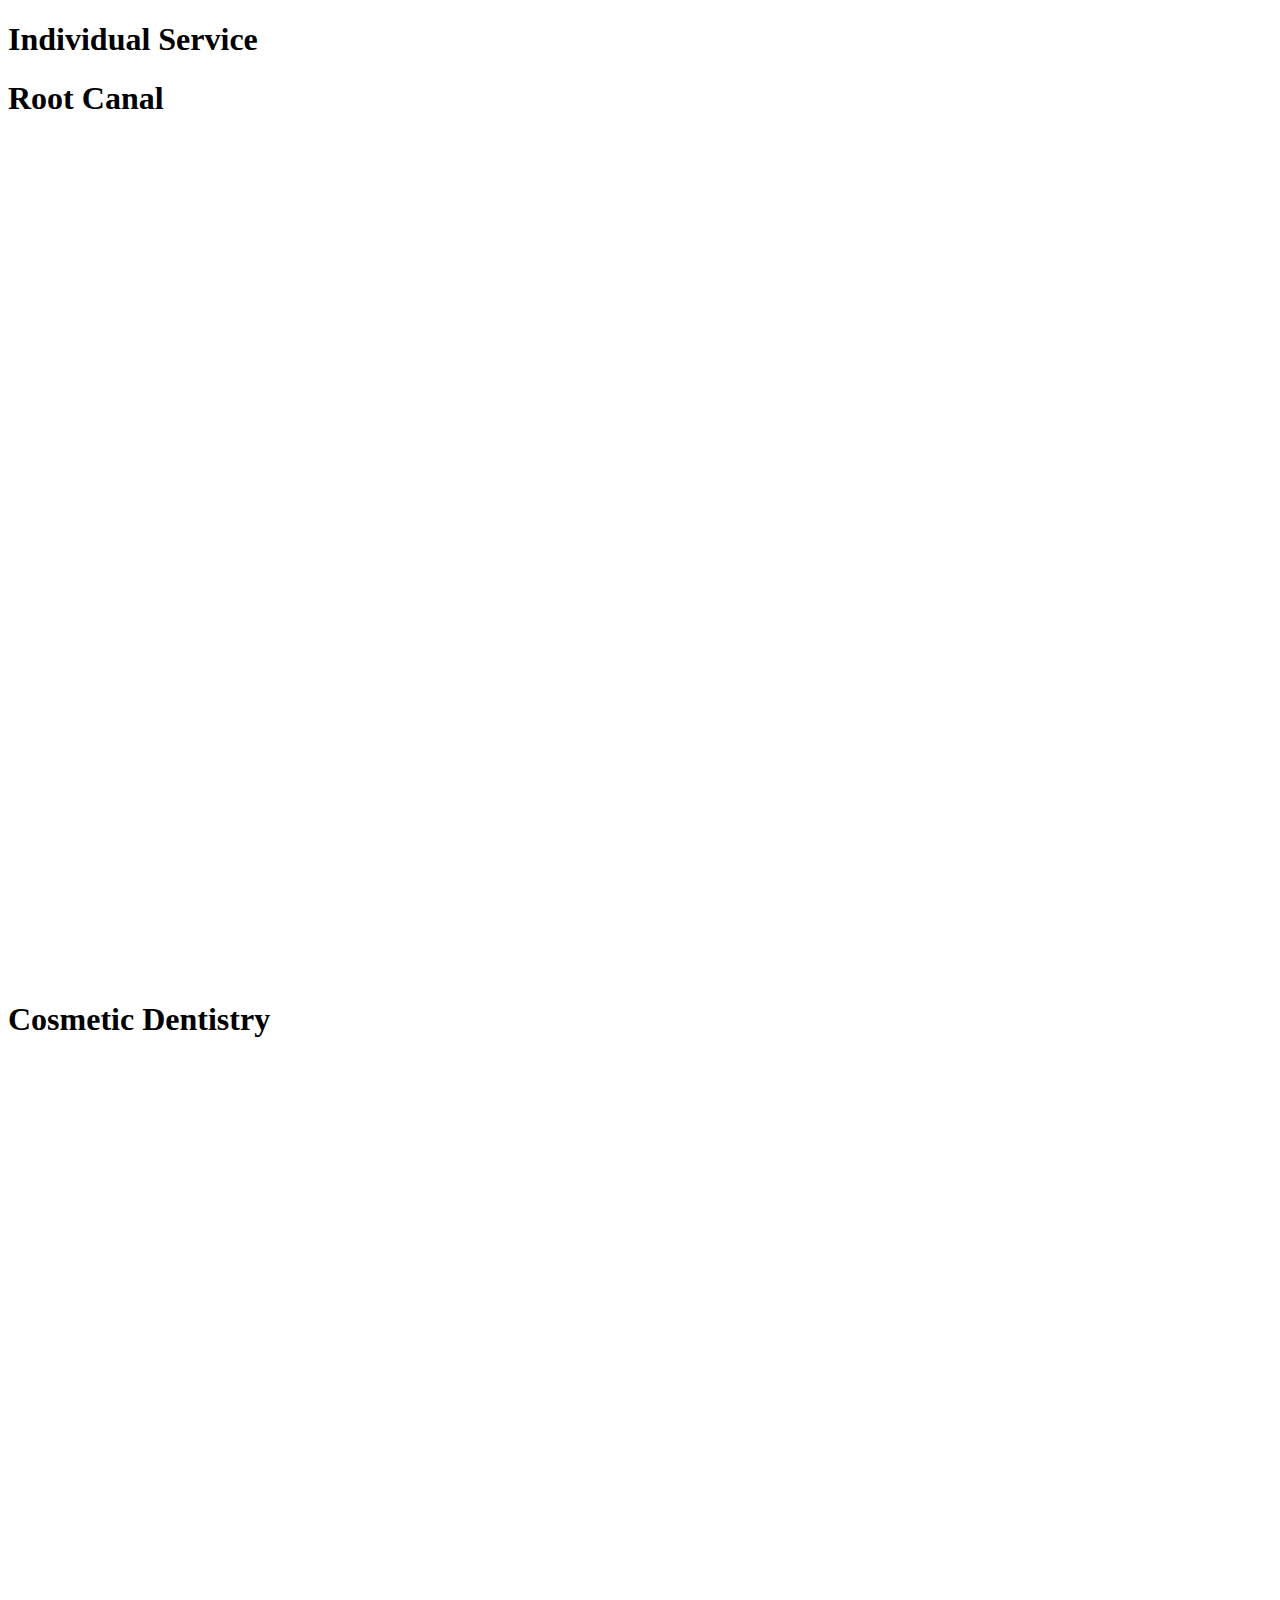
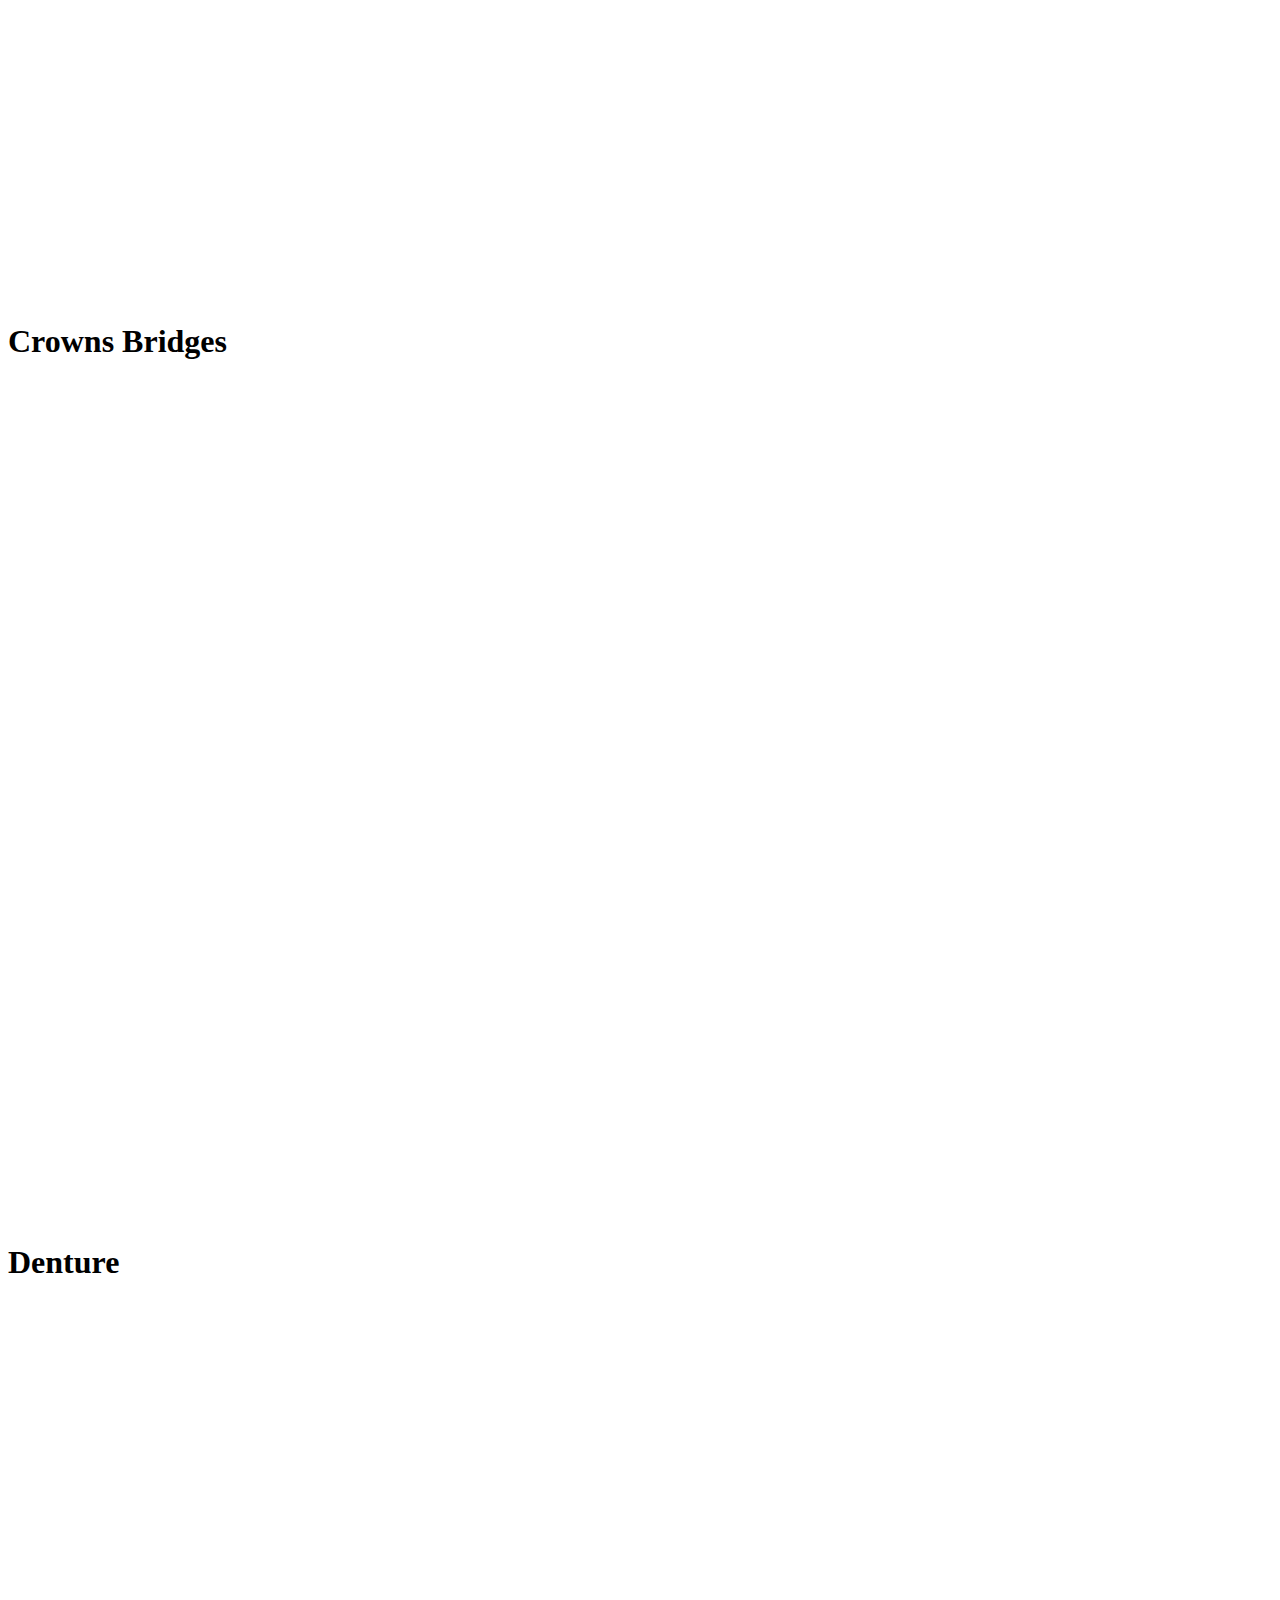
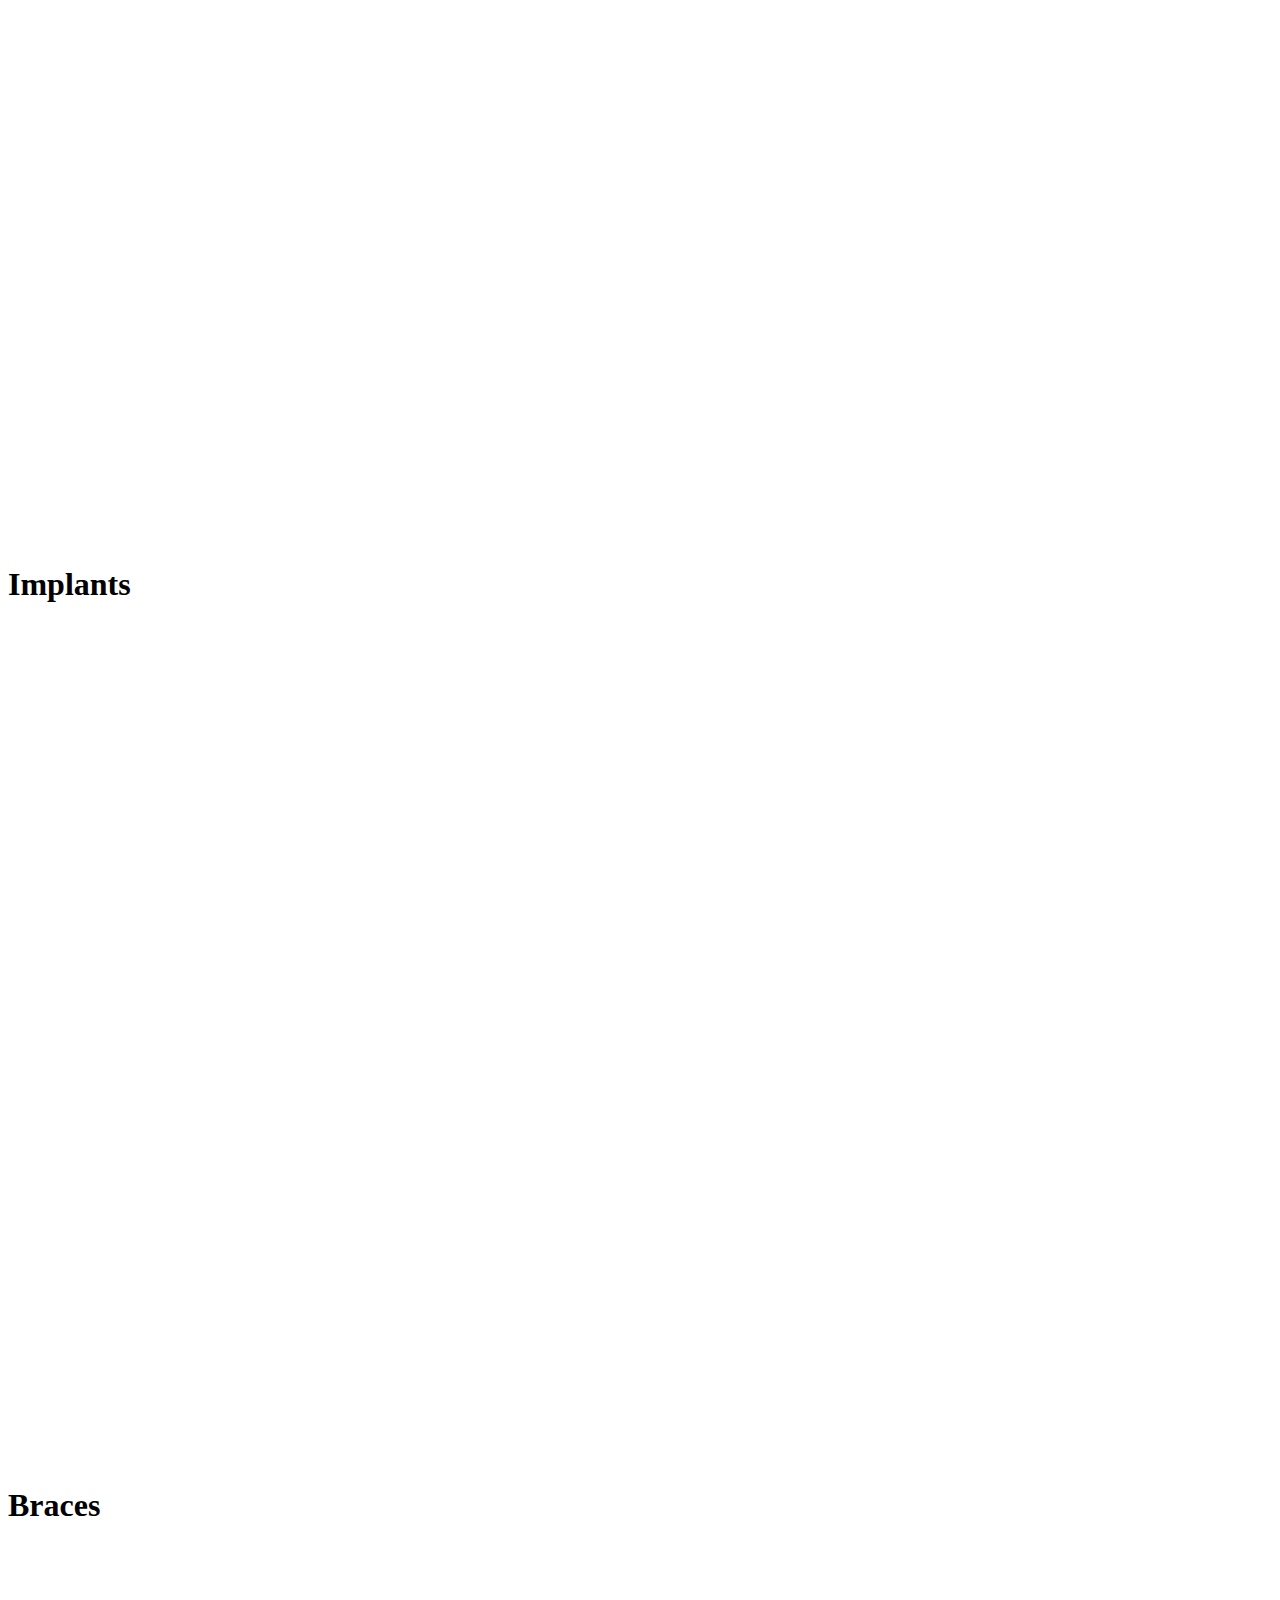
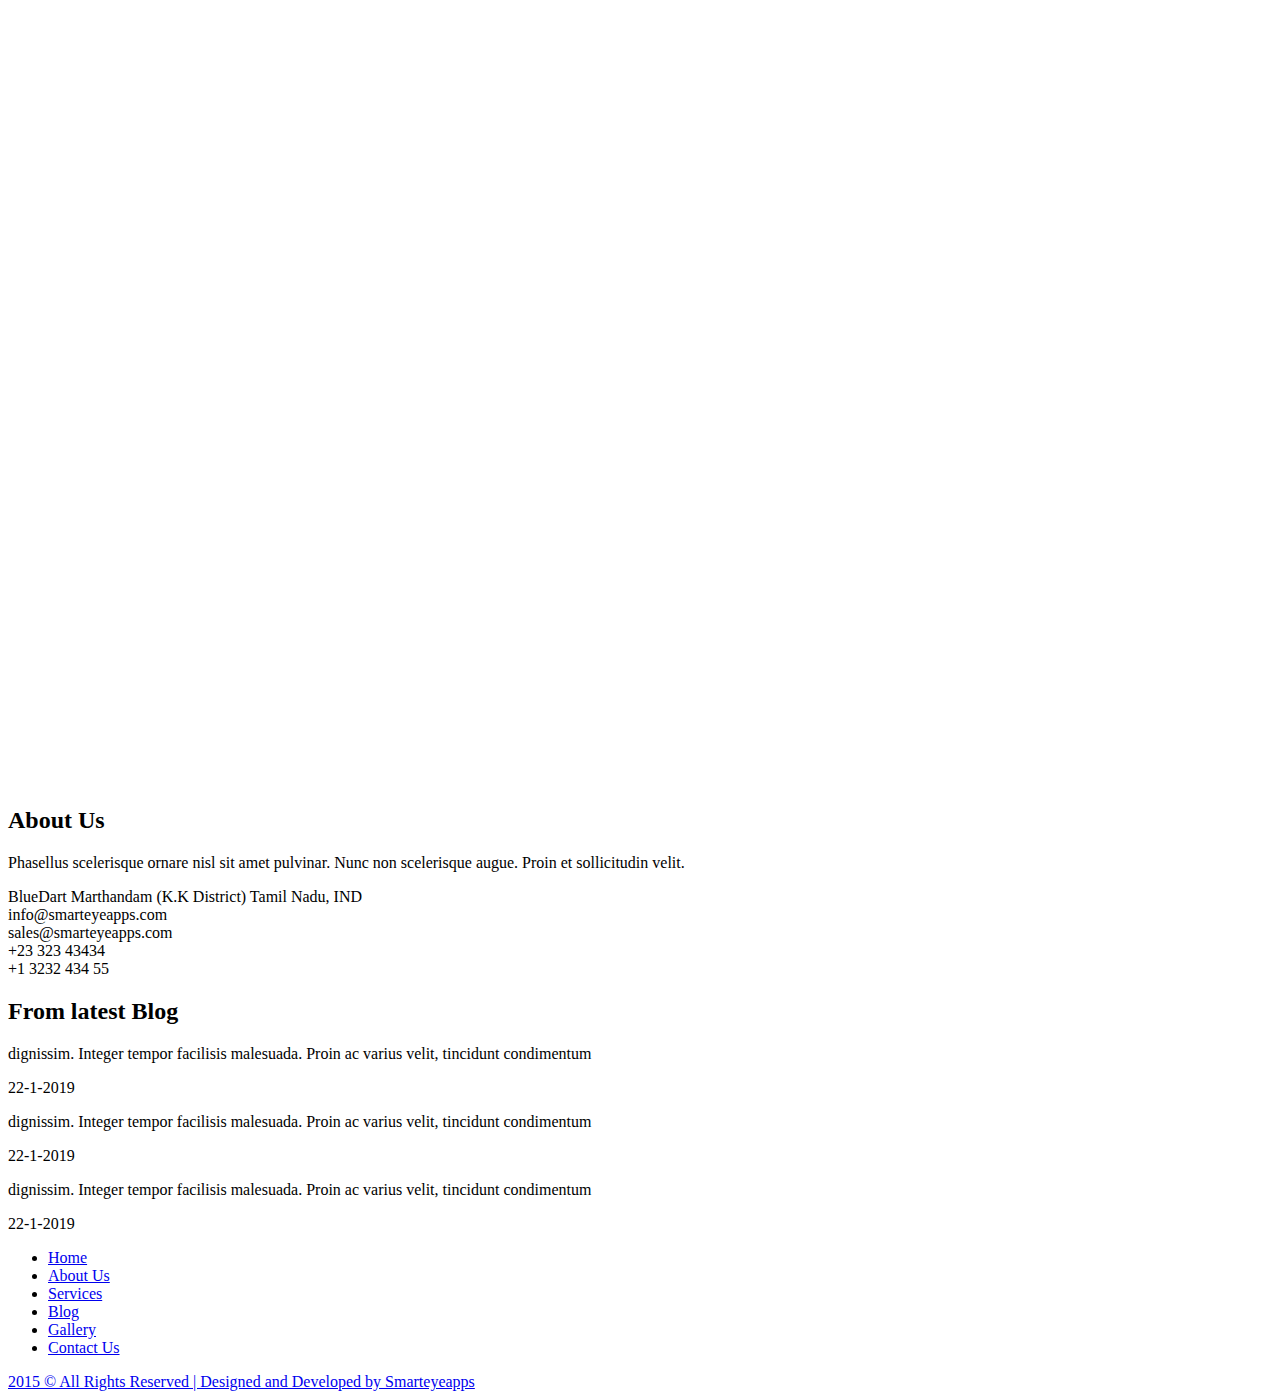
<file: i-service.html>
<!DOCTYPE html>
<html lang="en">
  <head>
    <meta charset="UTF-8" />
    <meta name="viewport" content="width=device-width, initial-scale=1.0" />
    <title>Document</title>
  </head>
  <body>
    <h1>Individual Service</h1>
    <div id="root-canal" style="height: 100vh">
      <h1>Root Canal</h1>
    </div>
    <div id="cosmetic-dentistry" style="height: 100vh">
      <h1>Cosmetic Dentistry</h1>
    </div>
    <div id="crown" style="height: 100vh">
      <h1>Crowns Bridges</h1>
    </div>
    <div id="denture" style="height: 100vh">
      <h1>Denture</h1>
    </div>
    <div id="implants" style="height: 100vh">
      <h1>Implants</h1>
    </div>
    <div id="braces" style="height: 100vh">
      <h1>Braces</h1>
    </div>

    <footer>
      <div class="container">
        <div class="row d-flex justify-content-around">
          <div class="col-md-3 about">
            <h2>About Us</h2>
            <p>
              Phasellus scelerisque ornare nisl sit amet pulvinar. Nunc non
              scelerisque augue. Proin et sollicitudin velit.
            </p>

            <div class="foot-address">
              <div class="icon">
                <i class="fas fa-map-marker-alt"></i>
              </div>
              <div class="addet">
                BlueDart Marthandam (K.K District) Tamil Nadu, IND
              </div>
            </div>
            <div class="foot-address">
              <div class="icon">
                <i class="far fa-envelope-open"></i>
              </div>
              <div class="addet">
                info@smarteyeapps.com <br />
                sales@smarteyeapps.com
              </div>
            </div>
            <div class="foot-address">
              <div class="icon">
                <i class="fas fa-mobile-alt"></i>
              </div>
              <div class="addet">
                +23 323 43434 <br />
                +1 3232 434 55
              </div>
            </div>
          </div>
          <div class="col-md-3 fotblog">
            <h2>From latest Blog</h2>
            <div class="blohjb">
              <p>
                dignissim. Integer tempor facilisis malesuada. Proin ac varius
                velit, tincidunt condimentum
              </p>
              <span>22-1-2019</span>
            </div>
            <div class="blohjb">
              <p>
                dignissim. Integer tempor facilisis malesuada. Proin ac varius
                velit, tincidunt condimentum
              </p>
              <span>22-1-2019</span>
            </div>
            <div class="blohjb">
              <p>
                dignissim. Integer tempor facilisis malesuada. Proin ac varius
                velit, tincidunt condimentum
              </p>
              <span>22-1-2019</span>
            </div>
          </div>
          <div class="col-md-3 glink">
            <ul>
              <li>
                <a href="index.html"
                  ><i class="fas fa-angle-double-right"></i>Home</a
                >
              </li>
              <li>
                <a href="aboutus.html"
                  ><i class="fas fa-angle-double-right"></i>About Us</a
                >
              </li>
              <li>
                <a href="services.html"
                  ><i class="fas fa-angle-double-right"></i>Services</a
                >
              </li>
              <li>
                <a href="blog.html"
                  ><i class="fas fa-angle-double-right"></i>Blog</a
                >
              </li>
              <li>
                <a href="index.html#gallery"
                  ><i class="fas fa-angle-double-right"></i>Gallery</a
                >
              </li>
              <li>
                <a href="contactus.html"
                  ><i class="fas fa-angle-double-right"></i>Contact Us</a
                >
              </li>
            </ul>
          </div>
          <!-- <div class="col-md-3 tags">
            <h2>Easy Tags</h2>
            <ul>
              <li>Finance</li>
              <li>Web Design</li>
              <li>Internet Pro</li>
              <li>Node Js</li>
              <li>Java Swing</li>
              <li>Angular Js</li>
              <li>Vue Js</li>
            </ul>
          </div> -->
          <!-- <div class="col-md-3 tags">
            <h2>Opening Hours</h2>
            <p class="mb-3" style="font-weight: 500">Monday - Saturday</p>
            <div class="d-flex flex-column gap-2" style="font-size: 0.9rem">
              <p>Morning: 9:00 AM - 1:00 PM</p>
              <p>Evening: 4:00 PM - 8:00 PM</p>
            </div>
          </div> -->
        </div>
      </div>
    </footer>
    <div class="copy">
      <div class="container">
        <a href="https://www.smarteyeapps.com/"
          >2015 &copy; All Rights Reserved | Designed and Developed by
          Smarteyeapps</a
        >
        <span>
          <a><i class="fab fa-github"></i></a>
          <a><i class="fab fa-google-plus-g"></i></a>
          <a><i class="fab fa-pinterest-p"></i></a>
          <a><i class="fab fa-twitter"></i></a>
          <a><i class="fab fa-facebook-f"></i></a>
        </span>
      </div>
    </div>
  </body>
</html>
</file>
